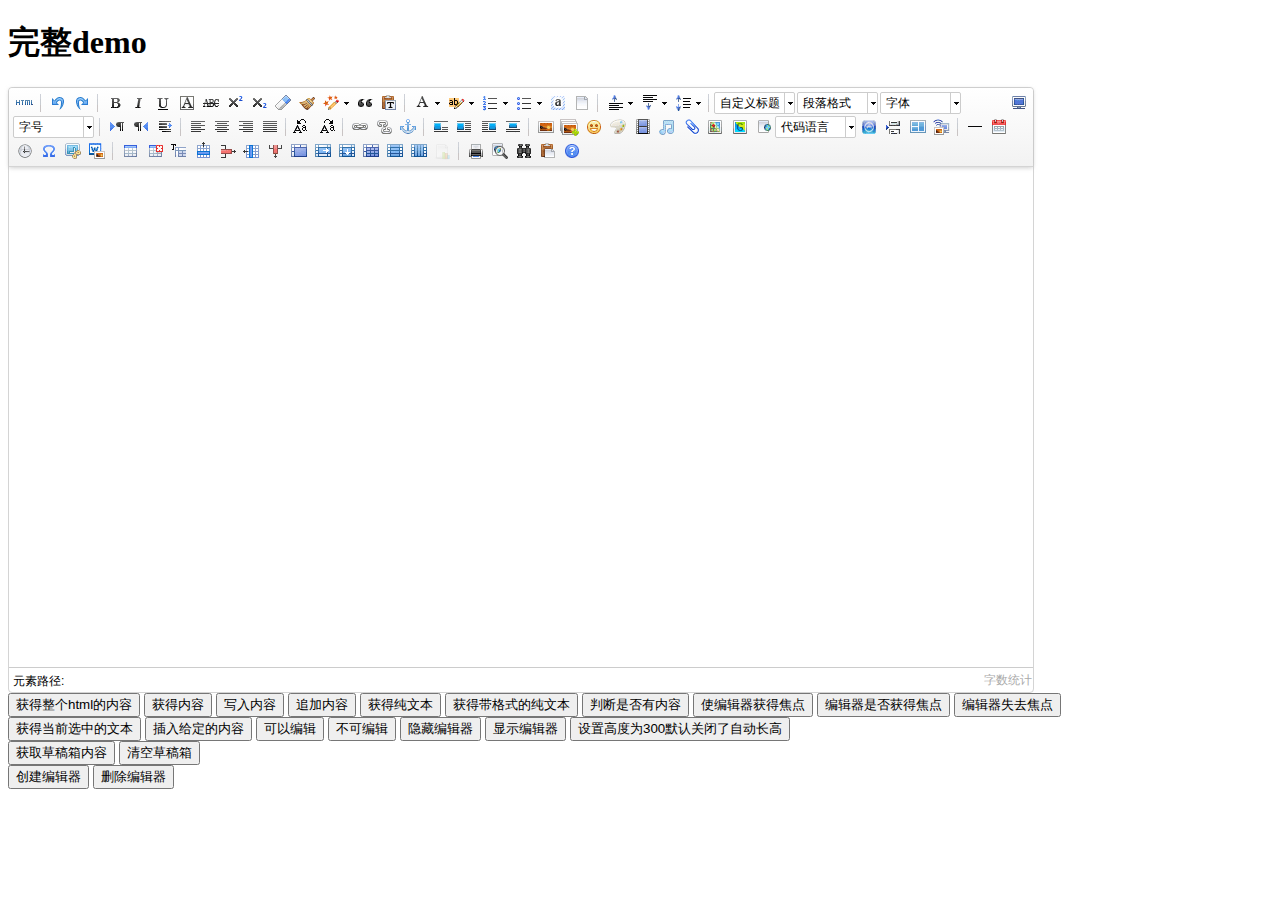
<file: days04/mysite/static/js/lib/ueditor1_4_3/index.html>
<!DOCTYPE HTML PUBLIC "-//W3C//DTD HTML 4.01 Transitional//EN"
        "http://www.w3.org/TR/html4/loose.dtd">
<html>
<head>
    <title>完整demo</title>
    <meta http-equiv="Content-Type" content="text/html;charset=utf-8"/>
    <script type="text/javascript" charset="utf-8" src="ueditor.config.js"></script>
    <script type="text/javascript" charset="utf-8" src="ueditor.all.min.js"> </script>
    <!--建议手动加在语言，避免在ie下有时因为加载语言失败导致编辑器加载失败-->
    <!--这里加载的语言文件会覆盖你在配置项目里添加的语言类型，比如你在配置项目里配置的是英文，这里加载的中文，那最后就是中文-->
    <script type="text/javascript" charset="utf-8" src="lang/zh-cn/zh-cn.js"></script>

    <style type="text/css">
        div{
            width:100%;
        }
    </style>
</head>
<body>
<div>
    <h1>完整demo</h1>
    <script id="editor" type="text/plain" style="width:1024px;height:500px;"></script>
</div>
<div id="btns">
    <div>
        <button onclick="getAllHtml()">获得整个html的内容</button>
        <button onclick="getContent()">获得内容</button>
        <button onclick="setContent()">写入内容</button>
        <button onclick="setContent(true)">追加内容</button>
        <button onclick="getContentTxt()">获得纯文本</button>
        <button onclick="getPlainTxt()">获得带格式的纯文本</button>
        <button onclick="hasContent()">判断是否有内容</button>
        <button onclick="setFocus()">使编辑器获得焦点</button>
        <button onmousedown="isFocus(event)">编辑器是否获得焦点</button>
        <button onmousedown="setblur(event)" >编辑器失去焦点</button>

    </div>
    <div>
        <button onclick="getText()">获得当前选中的文本</button>
        <button onclick="insertHtml()">插入给定的内容</button>
        <button id="enable" onclick="setEnabled()">可以编辑</button>
        <button onclick="setDisabled()">不可编辑</button>
        <button onclick=" UE.getEditor('editor').setHide()">隐藏编辑器</button>
        <button onclick=" UE.getEditor('editor').setShow()">显示编辑器</button>
        <button onclick=" UE.getEditor('editor').setHeight(300)">设置高度为300默认关闭了自动长高</button>
    </div>

    <div>
        <button onclick="getLocalData()" >获取草稿箱内容</button>
        <button onclick="clearLocalData()" >清空草稿箱</button>
    </div>

</div>
<div>
    <button onclick="createEditor()">
    创建编辑器</button>
    <button onclick="deleteEditor()">
    删除编辑器</button>
</div>

<script type="text/javascript">

    //实例化编辑器
    //建议使用工厂方法getEditor创建和引用编辑器实例，如果在某个闭包下引用该编辑器，直接调用UE.getEditor('editor')就能拿到相关的实例
    var ue = UE.getEditor('editor');


    function isFocus(e){
        alert(UE.getEditor('editor').isFocus());
        UE.dom.domUtils.preventDefault(e)
    }
    function setblur(e){
        UE.getEditor('editor').blur();
        UE.dom.domUtils.preventDefault(e)
    }
    function insertHtml() {
        var value = prompt('插入html代码', '');
        UE.getEditor('editor').execCommand('insertHtml', value)
    }
    function createEditor() {
        enableBtn();
        UE.getEditor('editor');
    }
    function getAllHtml() {
        alert(UE.getEditor('editor').getAllHtml())
    }
    function getContent() {
        var arr = [];
        arr.push("使用editor.getContent()方法可以获得编辑器的内容");
        arr.push("内容为：");
        arr.push(UE.getEditor('editor').getContent());
        alert(arr.join("\n"));
    }
    function getPlainTxt() {
        var arr = [];
        arr.push("使用editor.getPlainTxt()方法可以获得编辑器的带格式的纯文本内容");
        arr.push("内容为：");
        arr.push(UE.getEditor('editor').getPlainTxt());
        alert(arr.join('\n'))
    }
    function setContent(isAppendTo) {
        var arr = [];
        arr.push("使用editor.setContent('欢迎使用ueditor')方法可以设置编辑器的内容");
        UE.getEditor('editor').setContent('欢迎使用ueditor', isAppendTo);
        alert(arr.join("\n"));
    }
    function setDisabled() {
        UE.getEditor('editor').setDisabled('fullscreen');
        disableBtn("enable");
    }

    function setEnabled() {
        UE.getEditor('editor').setEnabled();
        enableBtn();
    }

    function getText() {
        //当你点击按钮时编辑区域已经失去了焦点，如果直接用getText将不会得到内容，所以要在选回来，然后取得内容
        var range = UE.getEditor('editor').selection.getRange();
        range.select();
        var txt = UE.getEditor('editor').selection.getText();
        alert(txt)
    }

    function getContentTxt() {
        var arr = [];
        arr.push("使用editor.getContentTxt()方法可以获得编辑器的纯文本内容");
        arr.push("编辑器的纯文本内容为：");
        arr.push(UE.getEditor('editor').getContentTxt());
        alert(arr.join("\n"));
    }
    function hasContent() {
        var arr = [];
        arr.push("使用editor.hasContents()方法判断编辑器里是否有内容");
        arr.push("判断结果为：");
        arr.push(UE.getEditor('editor').hasContents());
        alert(arr.join("\n"));
    }
    function setFocus() {
        UE.getEditor('editor').focus();
    }
    function deleteEditor() {
        disableBtn();
        UE.getEditor('editor').destroy();
    }
    function disableBtn(str) {
        var div = document.getElementById('btns');
        var btns = UE.dom.domUtils.getElementsByTagName(div, "button");
        for (var i = 0, btn; btn = btns[i++];) {
            if (btn.id == str) {
                UE.dom.domUtils.removeAttributes(btn, ["disabled"]);
            } else {
                btn.setAttribute("disabled", "true");
            }
        }
    }
    function enableBtn() {
        var div = document.getElementById('btns');
        var btns = UE.dom.domUtils.getElementsByTagName(div, "button");
        for (var i = 0, btn; btn = btns[i++];) {
            UE.dom.domUtils.removeAttributes(btn, ["disabled"]);
        }
    }

    function getLocalData () {
        alert(UE.getEditor('editor').execCommand( "getlocaldata" ));
    }

    function clearLocalData () {
        UE.getEditor('editor').execCommand( "clearlocaldata" );
        alert("已清空草稿箱")
    }
</script>
</body>
</html>
</file>
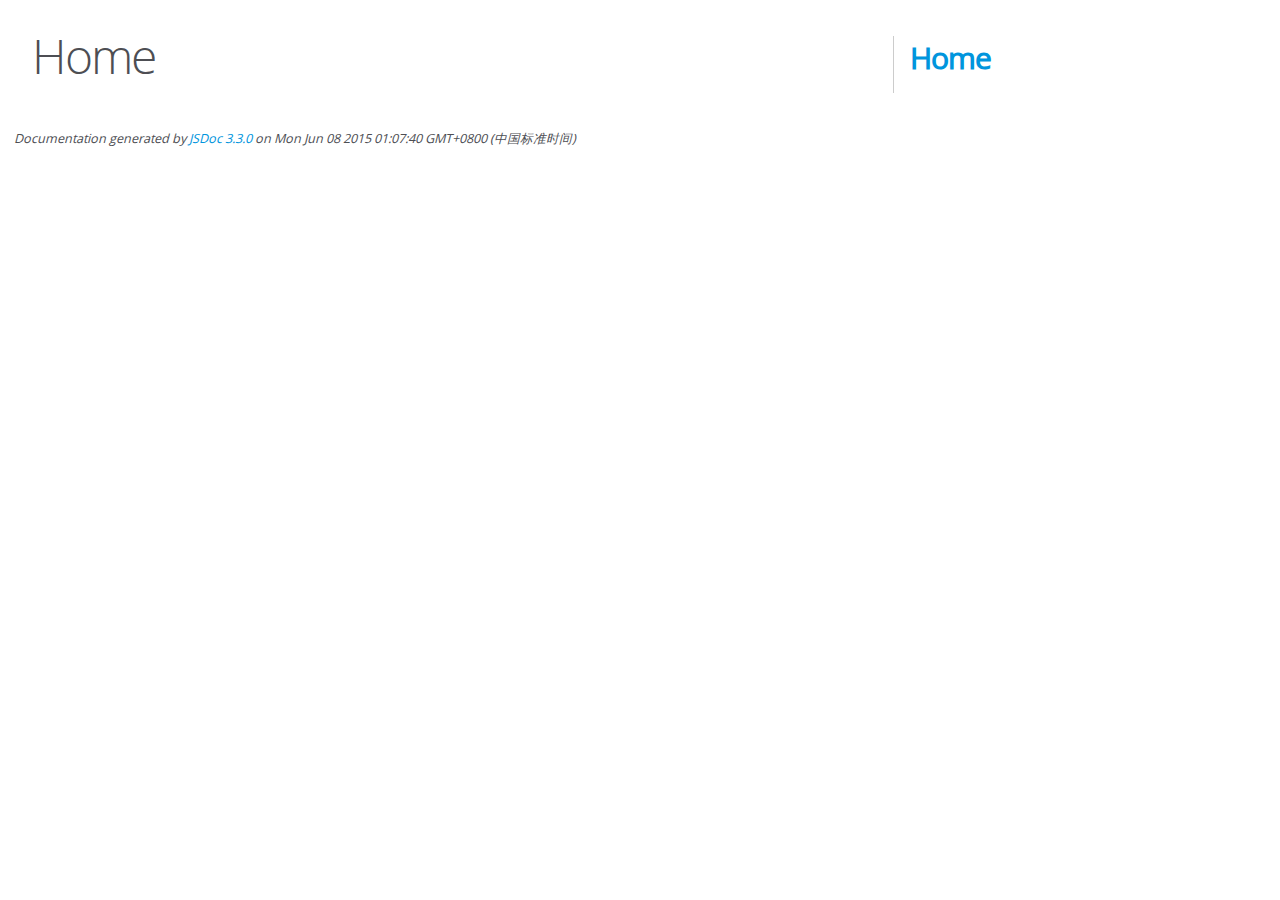
<file: days04/mysite/static/js/lib/editor.md-master/docs/index.html>
<!DOCTYPE html>
<html lang="en">
<head>
    <meta charset="utf-8">
    <title>JSDoc: Home</title>

    <script src="scripts/prettify/prettify.js"> </script>
    <script src="scripts/prettify/lang-css.js"> </script>
    <!--[if lt IE 9]>
      <script src="//html5shiv.googlecode.com/svn/trunk/html5.js"></script>
    <![endif]-->
    <link type="text/css" rel="stylesheet" href="styles/prettify-tomorrow.css">
    <link type="text/css" rel="stylesheet" href="styles/jsdoc-default.css">
</head>

<body>

<div id="main">

    <h1 class="page-title">Home</h1>

    



    


    <h3> </h3>










    









</div>

<nav>
    <h2><a href="index.html">Home</a></h2>
</nav>

<br class="clear">

<footer>
    Documentation generated by <a href="https://github.com/jsdoc3/jsdoc">JSDoc 3.3.0</a> on Mon Jun 08 2015 01:07:40 GMT+0800 (中国标准时间)
</footer>

<script> prettyPrint(); </script>
<script src="scripts/linenumber.js"> </script>
</body>
</html>
</file>
<file: days04/mysite/static/js/lib/editor.md-master/docs/styles/prettify-tomorrow.css>
/* Tomorrow Theme */
/* Original theme - https://github.com/chriskempson/tomorrow-theme */
/* Pretty printing styles. Used with prettify.js. */
/* SPAN elements with the classes below are added by prettyprint. */
/* plain text */
.pln {
  color: #4d4d4c; }

@media screen {
  /* string content */
  .str {
    color: #718c00; }

  /* a keyword */
  .kwd {
    color: #8959a8; }

  /* a comment */
  .com {
    color: #8e908c; }

  /* a type name */
  .typ {
    color: #4271ae; }

  /* a literal value */
  .lit {
    color: #f5871f; }

  /* punctuation */
  .pun {
    color: #4d4d4c; }

  /* lisp open bracket */
  .opn {
    color: #4d4d4c; }

  /* lisp close bracket */
  .clo {
    color: #4d4d4c; }

  /* a markup tag name */
  .tag {
    color: #c82829; }

  /* a markup attribute name */
  .atn {
    color: #f5871f; }

  /* a markup attribute value */
  .atv {
    color: #3e999f; }

  /* a declaration */
  .dec {
    color: #f5871f; }

  /* a variable name */
  .var {
    color: #c82829; }

  /* a function name */
  .fun {
    color: #4271ae; } }
/* Use higher contrast and text-weight for printable form. */
@media print, projection {
  .str {
    color: #060; }

  .kwd {
    color: #006;
    font-weight: bold; }

  .com {
    color: #600;
    font-style: italic; }

  .typ {
    color: #404;
    font-weight: bold; }

  .lit {
    color: #044; }

  .pun, .opn, .clo {
    color: #440; }

  .tag {
    color: #006;
    font-weight: bold; }

  .atn {
    color: #404; }

  .atv {
    color: #060; } }
/* Style */
/*
pre.prettyprint {
  background: white;
  font-family: Consolas, Monaco, 'Andale Mono', monospace;
  font-size: 12px;
  line-height: 1.5;
  border: 1px solid #ccc;
  padding: 10px; }
*/

/* Specify class=linenums on a pre to get line numbering */
ol.linenums {
  margin-top: 0;
  margin-bottom: 0; }

/* IE indents via margin-left */
li.L0,
li.L1,
li.L2,
li.L3,
li.L4,
li.L5,
li.L6,
li.L7,
li.L8,
li.L9 {
  /* */ }

/* Alternate shading for lines */
li.L1,
li.L3,
li.L5,
li.L7,
li.L9 {
  /* */ }
</file>
<file: days04/mysite/static/js/lib/editor.md-master/docs/styles/jsdoc-default.css>
@font-face {
    font-family: 'Open Sans';
    font-weight: normal;
    font-style: normal;
    src: url('../fonts/OpenSans-Regular-webfont.eot');
    src:
        local('Open Sans'),
        local('OpenSans'),
        url('../fonts/OpenSans-Regular-webfont.eot?#iefix') format('embedded-opentype'),
        url('../fonts/OpenSans-Regular-webfont.woff') format('woff'),
        url('../fonts/OpenSans-Regular-webfont.svg#open_sansregular') format('svg');
}

@font-face {
    font-family: 'Open Sans Light';
    font-weight: normal;
    font-style: normal;
    src: url('../fonts/OpenSans-Light-webfont.eot');
    src:
        local('Open Sans Light'),
        local('OpenSans Light'),
        url('../fonts/OpenSans-Light-webfont.eot?#iefix') format('embedded-opentype'),
        url('../fonts/OpenSans-Light-webfont.woff') format('woff'),
        url('../fonts/OpenSans-Light-webfont.svg#open_sanslight') format('svg');
}

html
{
    overflow: auto;
    background-color: #fff;
    font-size: 14px;
}

body
{
    font-family: 'Open Sans', sans-serif;
    line-height: 1.5;
    color: #4d4e53;
    background-color: white;
}

a, a:visited, a:active {
    color: #0095dd;
    text-decoration: none;
}

a:hover {
    text-decoration: underline;
}

header
{
    display: block;
    padding: 0px 4px;
}

tt, code, kbd, samp {
    font-family: Consolas, Monaco, 'Andale Mono', monospace;
}

.class-description {
    font-size: 130%;
    line-height: 140%;
    margin-bottom: 1em;
    margin-top: 1em;
}

.class-description:empty {
    margin: 0;
}

#main {
    float: left;
    width: 70%;
}

article dl {
    margin-bottom: 40px;
}

section
{
    display: block;
    background-color: #fff;
    padding: 12px 24px;
    border-bottom: 1px solid #ccc;
    margin-right: 30px;
}

.variation {
    display: none;
}

.signature-attributes {
    font-size: 60%;
    color: #aaa;
    font-style: italic;
    font-weight: lighter;
}

nav
{
    display: block;
    float: right;
    margin-top: 28px;
    width: 30%;
    box-sizing: border-box;
    border-left: 1px solid #ccc;
    padding-left: 16px;
}

nav ul {
    font-family: 'Lucida Grande', 'Lucida Sans Unicode', arial, sans-serif;
    font-size: 100%;
    line-height: 17px;
    padding: 0;
    margin: 0;
    list-style-type: none;
}

nav ul a, nav ul a:visited, nav ul a:active {
    font-family: Consolas, Monaco, 'Andale Mono', monospace;
    line-height: 18px;
    color: #4D4E53;
}

nav h3 {
    margin-top: 12px;
}

nav li {
    margin-top: 6px;
}

footer {
    display: block;
    padding: 6px;
    margin-top: 12px;
    font-style: italic;
    font-size: 90%;
}

h1, h2, h3, h4 {
    font-weight: 200;
    margin: 0;
}

h1
{
    font-family: 'Open Sans Light', sans-serif;
    font-size: 48px;
    letter-spacing: -2px;
    margin: 12px 24px 20px;
}

h2, h3
{
    font-size: 30px;
    font-weight: 700;
    letter-spacing: -1px;
    margin-bottom: 12px;
}

h4
{
    font-size: 18px;
    letter-spacing: -0.33px;
    margin-bottom: 12px;
    color: #4d4e53;
}

h5, .container-overview .subsection-title
{
    font-size: 120%;
    font-weight: bold;
    letter-spacing: -0.01em;
    margin: 8px 0 3px 0;
}

h6
{
    font-size: 100%;
    letter-spacing: -0.01em;
    margin: 6px 0 3px 0;
    font-style: italic;
}

.ancestors { color: #999; }
.ancestors a
{
    color: #999 !important;
    text-decoration: none;
}

.clear
{
    clear: both;
}

.important
{
    font-weight: bold;
    color: #950B02;
}

.yes-def {
    text-indent: -1000px;
}

.type-signature {
    color: #aaa;
}

.name, .signature {
    font-family: Consolas, Monaco, 'Andale Mono', monospace;
}

.details { margin-top: 14px; border-left: 2px solid #DDD; }
.details dt { width: 120px; float: left; padding-left: 10px;  padding-top: 6px; }
.details dd { margin-left: 70px; }
.details ul { margin: 0; }
.details ul { list-style-type: none; }
.details li { margin-left: 30px; padding-top: 6px; }
.details pre.prettyprint { margin: 0 }
.details .object-value { padding-top: 0; }

.description {
    margin-bottom: 1em;
    margin-top: 1em;
}

.code-caption
{
    font-style: italic;
    font-size: 107%;
    margin: 0;
}

.prettyprint
{
    border: 1px solid #ddd;
    width: 80%;
    overflow: auto;
}

.prettyprint.source {
    width: inherit;
}

.prettyprint code
{
    font-size: 100%;
    line-height: 18px;
    display: block;
    padding: 4px 12px;
    margin: 0;
    background-color: #fff;
    color: #4D4E53;
}

.prettyprint code span.line
{
  display: inline-block;
}

.prettyprint.linenums
{
  padding-left: 70px;
  -webkit-user-select: none;
  -moz-user-select: none;
  -ms-user-select: none;
  user-select: none;
}

.prettyprint.linenums ol
{
  padding-left: 0;
}

.prettyprint.linenums li
{
  border-left: 3px #ddd solid;
}

.prettyprint.linenums li.selected,
.prettyprint.linenums li.selected *
{
  background-color: lightyellow;
}

.prettyprint.linenums li *
{
  -webkit-user-select: text;
  -moz-user-select: text;
  -ms-user-select: text;
  user-select: text;
}

.params, .props
{
    border-spacing: 0;
    border: 0;
    border-collapse: collapse;
}

.params .name, .props .name, .name code {
    color: #4D4E53;
    font-family: Consolas, Monaco, 'Andale Mono', monospace;
    font-size: 100%;
}

.params td, .params th, .props td, .props th
{
    border: 1px solid #ddd;
    margin: 0px;
    text-align: left;
    vertical-align: top;
    padding: 4px 6px;
    display: table-cell;
}

.params thead tr, .props thead tr
{
    background-color: #ddd;
    font-weight: bold;
}

.params .params thead tr, .props .props thead tr
{
    background-color: #fff;
    font-weight: bold;
}

.params th, .props th { border-right: 1px solid #aaa; }
.params thead .last, .props thead .last { border-right: 1px solid #ddd; }

.params td.description > p:first-child,
.props td.description > p:first-child
{
    margin-top: 0;
    padding-top: 0;
}

.params td.description > p:last-child,
.props td.description > p:last-child
{
    margin-bottom: 0;
    padding-bottom: 0;
}

.disabled {
    color: #454545;
}
</file>
